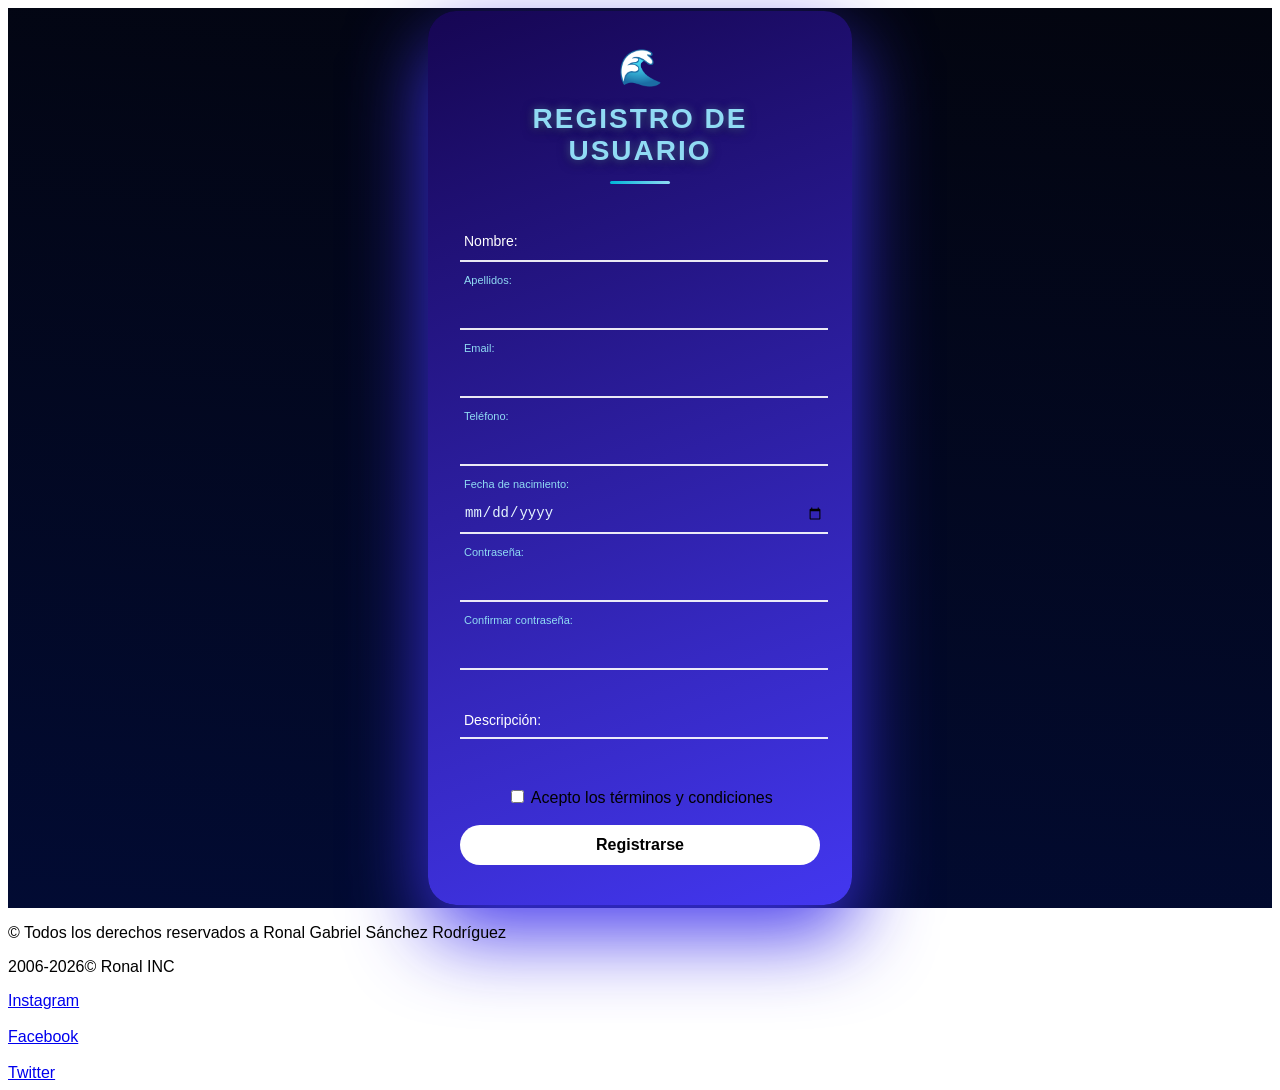
<file: html2/Proyecto/index.html>
<!DOCTYPE html>
<html lang="es">
<head> 
   <meta charset="UTF-8">
<style>

.login-wrapper {
  min-height: 100vh;;
  
  display: flex;
  align-items: center;
  justify-content: center;
  background: linear-gradient(6deg, #020b33, #03050f);
}

.login-card-ocean {
  width: 360px;
  padding: 36px 32px 40px;
  border-radius: 28px;
  background: linear-gradient(160deg, #160653, #4337f0);
  box-shadow: 0 30px 80px rgba(62, 50, 236, 0.945);
  text-align: center;
}
.login-logo{
  font-size: 36px;
  margin-bottom: 10px;
}

.login-tittle {
  color: #90dbf4;
  letter-spacing: 2px;
  margin-bottom: 30px;
}

/*Campos del formulario */
.field-ocean{
  position: relative;
  margin-bottom: 28px;
}

.field-ocean input{
  width: 100%;
  padding: 14px 12px;
  border: none;
  border-bottom: 2px solid rgba(144, 219, 0.4);
  background: transparent;
  font-size: 15px;
  color: white;
  outline: none;
}

.field-ocean label{
  position: absolute;
  left: 12px;
  top: 50%;
  transform: translateY(-50%);
  color: rgba(255, 255, 255, 0.6);
  pointer-events: none;
  transition: all 0.3s ease;
}

.input-box input:focus + label,
.input-box input:not(:placeholder-shown) + label,
.input-box textarea:focus + label,
.input-box textarea:not(:placeholder-shown) + label {
  top: -8px;
  font-size: 11px;
  color: #90dbf4;
}


/*BOTON */
.login-btn-ocean{
  width: 100%;
  margin-top: 10px;
  padding: 14px;
  border: none;
  background: linear-gradient(120deg, #90dbf4, #0077be);
  color: white;
  font-size: 15px;
  font-weight: 600;
  cursor: pointer;
  transition: transform 0.2s, box-shadow 0.2s;

}

.input-box {
  position: relative;
  margin: 26px 0;
}

/* INPUT Y TEXTAREA BASE */
.input-box input,
.input-box textarea {
  width: 100%;
  background: transparent;
  border: none;
  border-bottom: 2px solid rgba(255,255,255,0.9);
  outline: none;

  /* 👇 CLAVE PARA QUE EL TEXTO NO QUEDE EN MEDIO */
  padding: 6px 4px 2px;
  font-size: 14px;
  line-height: 1.2;
  color: #e6f7ff;
}

/* ALTURA CONTROLADA (NO TOQUES height) */
.input-box input {
  height: 32px;
}

/* TEXTAREA INTEGRADO */
.input-box textarea {
  min-height: 32px;
  resize: none;
}

/* LABEL */
.input-box label {
  position: absolute;
  left: 4px;
  top: 50%;
  transform: translateY(-50%);
  font-size: 14px;
  color: #ffffff;
  pointer-events: none;
  transition: 0.3s ease;
}

/* LABEL FLOTA */
.input-box input:focus + label,
.input-box input:valid + label,
.input-box textarea:focus + label,
.input-box textarea:valid + label {
  top: -8px;
  font-size: 11px;
  color: #90dbf4;
}

/* LÍNEA ACTIVA */
.input-box input:focus,
.input-box textarea:focus {
  border-bottom-color: #90dbf4;
  box-shadow: 0 2px 6px rgba(144,219,244,0.35);
}
button {
  width:100%;
  height: 40PX;
  background: #fff;
  border: none;
  outline: none;
  border-radius: 40px;
  cursor: pointer;
  font-size: 1em;
  font-weight: 600;
  color: #000;

}

.submit{
  font-size: 1em;
  color: #fff;
  text-align: center;
  margin: 25px 0 10px;

}

#terminos {
  color: #fff;
 text-decoration: none;
 font-weight: 600;  
}

body{
font-family:   Verdana, Geneva, sans-serif;
}

legend{
  

margin-top: 14px;
  margin-bottom: 36px;
  font-size: 28px;
  font-weight: 600;
  text-align: center;
  letter-spacing: 2px;
  color: #90dbf4;
  text-transform: uppercase;
  text-shadow:
    0 0 8px rgba(144, 219, 244, 0.4),
    0 2px 12px rgba(0, 0, 0, 0.6);

}
legend::after{
  
  content: "";
  display: block;
  width: 60px;
  height: 3px;
  margin: 14px auto 0;
  background: linear-gradient(90deg, #00b4d8, #90dbf4);
  border-radius: 2px;

}







</style>
   </head>
<body>
  <main>
    <div class="login-wrapper">
      <div class="login-card-ocean">
        <div class="login-logo">
          🌊
          </div>
    <form id="registroForm">

  <legend>Registro de Usuario</legend>
<div class="input-box">
   <input type="text" id="nombre" placeholder="" required>
  <label for="nombre">Nombre:</label>
 
</div>
<div class="input-box">
   <input type="text" id="apellidos" required>
  <label for="apellidos">Apellidos:</label>
 
</div>
<div class="input-box">
  <input type="email" id="email" required>
  <label for="email">Email:</label>
  
</div>
<div class="input-box">
  <input type="tel" id="telefono" required>
  <label for="telefono">Teléfono:</label>
  
</div>
<div class="input-box">
  <input type="date" id="fecha_nacimiento" required>
  <label for="fecha_nacimiento">Fecha de nacimiento:</label>
  
</div>
<div class="input-box">
  <input type="password" id="password" required>
  <label for="password">Contraseña:</label>
  

</div>
  
<div class="input-box">
<input type="password" id="confirm_password" required>
  <label for="confirm_password">Confirmar contraseña:</label>
  
</div>
<div class="input-box">
  <textarea id="desc" required placeholder=""></textarea>
  <label for="desc">Descripción:</label>
  
</div>
  <br>
    <input type="checkbox" id="terminos" required>
    <label>Acepto los términos y condiciones
  </label>

  <br><br>

  <button type="submit">Registrarse</button>
 </div>
</form>



  </main>
    
  </body>
  <footer>
<p>© Todos los derechos reservados a Ronal Gabriel Sánchez Rodríguez</p>
<p>2006-2026© Ronal INC</p>
<a href="https://www.instagram.com/gabrielgarcia3334">Instagram</a><br><br>
<a href="https://www.facebook.com/CR7fans">Facebook</a><br><br>
<a href="https://twitter.com/R-9">Twitter</a>
  </footer>

</main>


<script>
document.addEventListener("DOMContentLoaded", () => {

  const form = document.getElementById("registroForm");

  form.addEventListener("submit", (event) => {
    event.preventDefault();

    const nombre = document.getElementById("nombre").value.trim();
    const apellidos = document.getElementById("apellidos").value.trim();
    const email = document.getElementById("email").value.trim();
    const telefono = document.getElementById("telefono").value.trim();
    const fechaNacimiento = document.getElementById("fecha_nacimiento").value;
    const password = document.getElementById("password").value;
    const confirmPassword = document.getElementById("confirm_password").value;
    const desc = document.getElementById("desc").value.trim();
    const terminos = document.getElementById("terminos").checked;

    if (!nombre || !apellidos || !email || !telefono || !password || !confirmPassword) {
      alert("Completa todos los campos");
      return;
    }

    if (password !== confirmPassword) {
      alert("Las contraseñas no coinciden");
      return;
    }

    if (!terminos) {
      alert("Debes aceptar los términos");
      return;
    }

    const usuarioRegistrado = {
      nombre:nombre,
      apellidos:apellidos,
      email:email,
      telefono:telefono,
      fechaNacimiento:fechaNacimiento,
      desc:desc
    };

    localStorage.setItem("usuario", JSON.stringify(usuarioRegistrado));

    window.location.href = "Definitiva.html";
  });

});
</script>


</html>
</file>
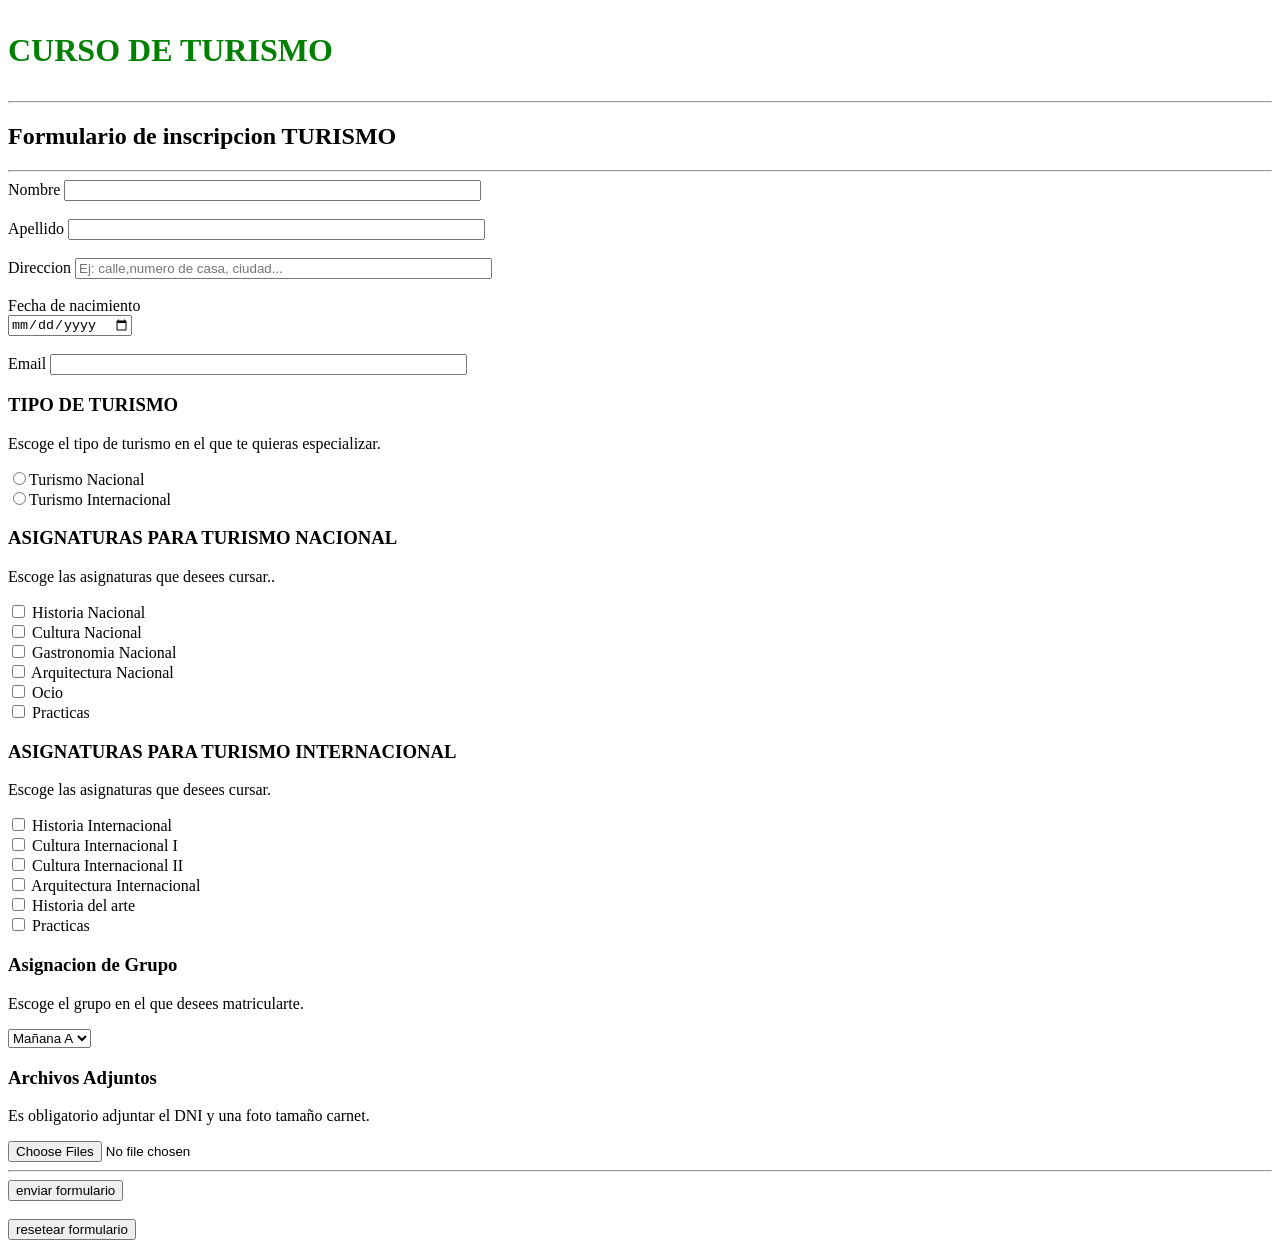
<file: html2/Proyecto/turismo.html>
<!DOCTYPE html>
<html lang="es">
<head> 
   <meta charset="UTF-8">

   <title>Curso de Turismo</title> 
   </head>
   <!DOCTYPE html>
<html lang="es">
<head> 
   <meta charset="UTF-8">

   <title>Curso de Cocina</title> 
</head>
   <body>
    
   <h1><p style="color:green;">CURSO DE TURISMO</style></h1>
       <hr>
   <h2>Formulario de inscripcion TURISMO</h2>
     <hr>
     <form action="" method="post">
      <label for="suNombre">Nombre</label>
      <input type="text" name="nombre" id="suNombre" size="50" autocomplete="on">
       <br>
       <br>
        <label for="suApellido">Apellido</label>
      <input type="text" name="apellido" id="suApellido" size="50" autocomplete="on">
       <br>
      <br>
      <label for="suDireccion">Direccion</label>
         <input type="text" name="direccion" id="suDireccion" size="50" autocomplete="off" placeholder="Ej: calle,numero de casa, ciudad...">

       <br>
       <br>
       <label for="suFechadeNacimiento">Fecha de nacimiento</label><br>
       <input type="date" name="fecha_nacimiento" id="suFechadeNacimiento" size="50">
       <br>
       <br>
       <label for="suEmail">Email</label>
      <input type="text" name="email" id="suEmail" size="50" autocomplete="on">
    
      </form> 
   
      <h3>TIPO DE TURISMO</h3>
      <p>Escoge el tipo de turismo en el que te quieras especializar.</p>
      <input type="radio" name="turismo_1" value="turismo">Turismo Nacional
      <br>
<input type="radio" name="turismo_1" value="turismo">Turismo Internacional
<br>
  <h3>ASIGNATURAS PARA TURISMO NACIONAL</h3>
  <P>Escoge las asignaturas que desees cursar..</P>

        <input type="checkbox" name="turismo1" value="historia"> Historia Nacional
        <br>
         <input type="checkbox" name="turismo2" value="cultura"> Cultura Nacional
        <br>
   <input type="checkbox" name="turismo3" value="gastronomia"> Gastronomia Nacional
        <br>
         <input type="checkbox" name="turismo4" value="arquitectura"> Arquitectura Nacional
         <br>
         <input type="checkbox" name="ocio5" value="ocio"> Ocio
        <br>
         <input type="checkbox" name="practicas6" value="practicas"> Practicas
        <br>

        <h3>ASIGNATURAS PARA TURISMO INTERNACIONAL</h3>
        <P>Escoge las asignaturas que desees cursar.</P>
  
            <input type="checkbox" name="historia1" value="historia"> Historia Internacional
        <br>
         <input type="checkbox" name="cultura2" value="cultura2"> Cultura Internacional I
        <br>
   <input type="checkbox" name="cultura1" value="cultura"> Cultura  Internacional II
        <br>
         <input type="checkbox" name="arqui1" value="arquitectura"> Arquitectura Internacional
         <br>
         <input type="checkbox" name="arte1" value="arte"> Historia del arte
        <br>
         <input type="checkbox" name="practicas6" value="practicas"> Practicas
        <br>
   <h3>Asignacion de Grupo</h3>
    <P>Escoge el grupo en el que desees matricularte.</P>

   <select name="grupo">
       <option value="mañana">Mañana A</option>
       <option value="tarde">Tarde B</option>
       <option value="noche">Noche C</option>


   </select>

   <h3>Archivos Adjuntos</h3>
   <p>Es obligatorio adjuntar el DNI y una foto tamaño carnet.</p>
   <input type="file" name="archivo[]" multiple>
<hr>
   <button type="button">enviar formulario</button><br><br>

   <input type="reset" name="limpiar_campos" value="resetear formulario">


   </body>

</html>
</file>
